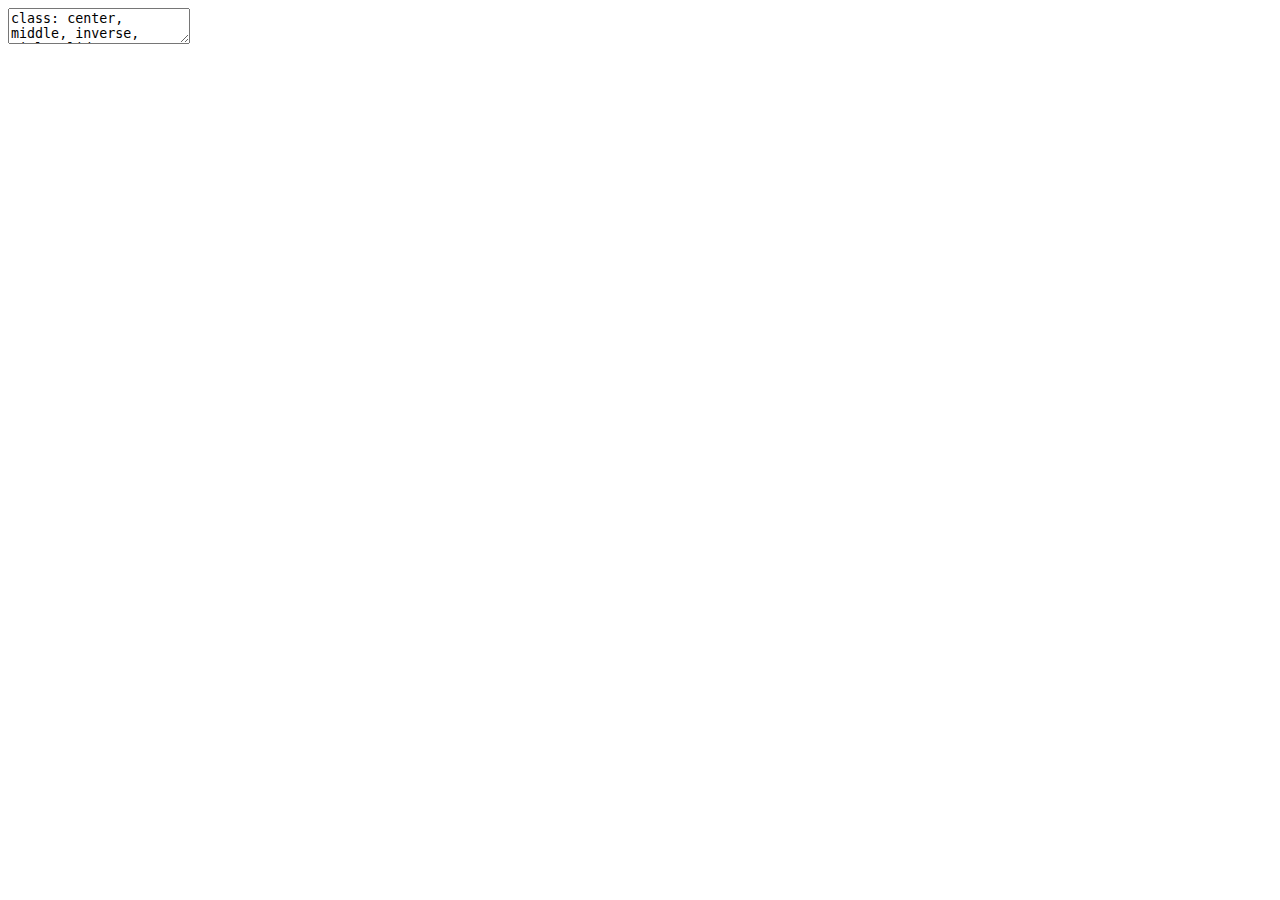
<file: seio2022/index.html>
<!DOCTYPE html>
<html lang="" xml:lang="">
  <head>
    <title>The rOpenSpain project</title>
    <meta charset="utf-8" />
    <meta name="author" content="Iñaki Úcar | Postdoctoral Fellow @ uc3m-Santander Big Data Institute" />
    <meta name="date" content="2022-06-09" />
    <script src="index_files/header-attrs/header-attrs.js"></script>
    <link href="index_files/remark-css/default.css" rel="stylesheet" />
    <link rel="stylesheet" href="rOpenSpain.css" type="text/css" />
    <link rel="stylesheet" href="extra.css" type="text/css" />
  </head>
  <body>
    <textarea id="source">
class: center, middle, inverse, title-slide

.title[
# <strong>The rOpenSpain project</strong>
]
.subtitle[
## R and open data
]
.author[
### <strong>Iñaki Úcar</strong> | Postdoctoral Fellow @ uc3m-Santander Big Data Institute
]
.date[
### June 9, 2022
]

---




class: base28

# Introduction

.left-column[
## When
]

.right-column[
It was **February 2018** when four people came together around open data:

- **Carlos J. Gil Bellosta**, statistical consultant, CEO @ circiteR
- **Luz Frías**, data developer, CTO @ circiteR
- **José Manuel Vera**, senior data scientist
- **Iñaki Úcar**, postdoctoral fellow @ IBiDat

### Motto

&gt; rOpenSci is our form; Spanish public data, our matter

]

---
class: base28

# Introduction

.left-column[
## When
## What
]

.right-column[
The **github.com/rOpenSpain** organization
- Website (ropenspain.es)
- Onboarding info
- Templates (shout-outs to Diego Hernangómez)
- **Packages**

The **ropenspain.slack.com** channel
- Do not hesitate to contact us for an invitation!
]

---
class: base28

# Introduction

.left-column[
## When
## What
## How
]

.right-column[
Do you have a package about Spanish data? &lt;br&gt;**Bring it to rOpenSpain!**
- The author transfers the repo to our GH organization
- The author retains full admin rights
- The package is added to the webpage and is available for installation
  through our [r-universe](https://ropenspain.r-universe.dev) organization
- We try to encourage R packaging best practices
- We try to help each other out

Do you need help? Get an invite to our Slack!
]

---

# Introduction

.left-column[
## When
## What
## How
## Overview
]

.right-column[
.pull-left[
### Statistical data
- istacbaser
- MicroDatosES
- MorbiditySpainR
- Siane

### Maps
- mapSpain
- LAU2boundaries4spain
- CatastRo, CatastRoNav
- caRtociudad
]

.pull-right[
### Government
- BOE
- infoelectoral
- senadoRES
- opendataes

### Economy
- tidyBdE

### Climate
- climaemet
- airqualityES
]
]

---
class: inverse, center, middle

# Statistical data



---

# istacbaser &lt;span style="font-size: 50%;"&gt;(on GitHub)&lt;/span&gt;

.pull-left[
### Authors

- José Manuel Cazorla-Artiles
- **Christian González-Martel**

### Key features

- Retrieve all the data available in the **Canary Islands Statistics Institute** API.
- Supports searching and downloading data.
- Supports **grep-like style search*.**
- Supports **Most Recent Value** queries.
]

.pull-right[
### Data sources

- [Instituto Canario de Estadística](http://www.gobiernodecanarias.org/istac/) (ISTAC).

### Output formats

- **data.frame**, with optional conversion to **POSIXct** for dates.
]


---

# MicroDatosEs &lt;span style="font-size: 50%;"&gt;(on CRAN)&lt;/span&gt;

.pull-left[
### Authors

- **Carlos J. Gil Bellosta**
- Carlos Neira
- Diego Paniagua Sánchez
- Fiorella Mori Peláez
- Jorge López Pérez
- José Luis Cañadas Reche

### Key features

- Retrieve and process microdata provided by Spanish statistical agencies.
]

.pull-right[
### Data sources

- [Instituto Nacional de Estadística](https://ine.es/) (INE).

### Output formats

- **data.frame**.

### Notes

- Currently covers the following datasets: **EPA** (Encuesta de Población Activa), **census** (2011), **EES** (Encuesta de Estructura Salarial), **mortality** (annual deaths in Spain; unfortunately, public microdata does not include the cause of death), **EPF** (Encuesta de Presupuestos Familiares), **padrón**.
]


---

# MorbiditySpainR &lt;span style="font-size: 50%;"&gt;(on GitHub)&lt;/span&gt;

.pull-left[
### Authors

- **Rafael Menéndez**

### Key features

- Retrieve and process morbidity microdata provided by Spanish statistical agencies.
- Provides functions for basic manipulation (filtering, extract diagnoses, reduce data and compute prevalences).
]

.pull-right[
### Data sources

- [Encuesta de morbilidad hospitalaria](https://www.ine.es/dyngs/INEbase/es/operacion.htm?c=Estadistica_C&amp;cid=1254736176778&amp;menu=resultados&amp;secc=1254736195291&amp;idp=1254735573175) del [Instituto Nacional de Estadística](https://ine.es/) (INE).

### Output formats

- **data.frame**.
]


---

# Siane &lt;span style="font-size: 50%;"&gt;(on GitHub)&lt;/span&gt;

.pull-left[
### Authors

- Carlos J. Gil Bellosta
- **Nuno Carvalho**

### Key features

- Find maps in the (pre-downloaded) Siane repository, i.e. searching by map year
  or administrative level using `siane_map()`.
- Bind numerical data to polygons using `siane_merge()`.
- Compatible with IGN maps and INE data.
]

.pull-right[
### Data sources

- [Instituto Geografico Nacional](https://www.ign.es/) (IGN).
- [Instituto Nacional de Estadística](https://ine.es/) (INE).

### Output formats

- **raster** objects.
- **data.frame**.
]

---
class: inverse, center, middle

# Maps



---

# mapSpain &lt;img src="https://ropenspain.github.io/mapSpain/logo.png" alt="mapSpain-logo" height="70" style="margin-top: -10px;vertical-align: middle;"&gt; &lt;span style="font-size: 50%;"&gt;(on CRAN)&lt;/span&gt;

.pull-left[
### Authors

- **Diego Hernangómez**

### Key features

- **Easy mapping of boundaries of Spain** (nation-wide, autonomous communities, provinces, municipalities).
- Use of **WMS/WMTS image tiles** (Google Maps-like) on either static and interactive maps
  (with {`leaflet`}) provided by Spanish public organisms.
- Translates names of autonomous communities and provinces across languages (Spanish, English, Catalan, ...)
  and into standardized codes (ISO, NUTS, INE...).
]

.pull-right[
### Data sources

- [GISCO](https://ec.europa.eu/eurostat/web/gisco) (Eurostat).
- [Instituto Geografico Nacional](https://www.ign.es/) (IGN).
- For tiles: Public organisms (&lt;https://www.idee.es/web/idee/segun-tipo-de-servicio&gt;).

### Output formats

- **sf** for vectors (as boundaries, roads, etc.).
- **SpatRaster** ({`terra`}) for static tiles.
]

---

# mapSpain &lt;img src="https://ropenspain.github.io/mapSpain/logo.png" alt="mapSpain-logo" height="70" style="margin-top: -10px;vertical-align: middle;"&gt; &lt;span style="font-size: 50%;"&gt;(on CRAN)&lt;/span&gt;

.pull-left[
### Quick demo


```r
library(mapSpain)
library(ggplot2)

*galicia &lt;- esp_get_munic_siane(region = "Galicia") |&gt;
  transform(
*   Provincia = esp_dict_translate(
      ine.prov.name, "es"
    )
  )

ggplot(galicia) +
  geom_sf(aes(fill = Provincia), color = "grey70") +
  labs(title = "Provincias de Galicia") +
  scale_fill_discrete(
    type = hcl.colors(4, "Blues")
  ) +
  theme_bw()
```
]

.pull-right[
&lt;img src="index_files/figure-html/mapspain-plot-1.png" width="100%" /&gt;
]


---

# LAU2boundaries4spain &lt;span style="font-size: 50%;"&gt;(on GitHub)&lt;/span&gt;

.pull-left[
### Authors

- Francisco Goerlich
- **Pedro J. Pérez**

### Key features

- Datasets of historical municipality boundaries from 2002 to 2021.
]

.pull-right[
### Data sources

- [Instituto Geografico Nacional](https://www.ign.es/) (IGN).

### Output formats

- **sf** data frames.
]


---

# CatastRo &lt;img src="https://ropenspain.github.io/CatastRo/logo.png" alt="catastro-logo" height="70" style="margin-top: -10px;vertical-align: middle;"&gt; &lt;span style="font-size: 50%;"&gt;(on CRAN)&lt;/span&gt;

.pull-left[
### Authors

- Ángel Delgado Panadero
- Iñaki Úcar
- **Diego Hernangómez**

### Key features

- Takes advantage of **INSPIRE Directive**.
- Retrieves cadastral **spatial data** of **buildings**, **parcels** and specific **cadastral references**.
- Get data **by bounding box** (WFS service) or **by municipality** (ATOM service).
- Retrieval of imagery via tiles available on the Cadastre.
]

.pull-right[
### Data sources

- [Cadastre of Spain](https://www.catastro.minhap.es/webinspire/index.html).
- **Does not include neither Navarre not the Basque Country**,
  as they have their own cadastral offices (see **CatastRoNav** for Navarre).

### Output formats

- **sf** for vectors (buildings, parcels, etc.).
- **SpatRaster** (`terra`) for static tiles.
]

---

# CatastRo &lt;img src="https://ropenspain.github.io/CatastRo/logo.png" alt="catastro-logo" height="70" style="margin-top: -10px;vertical-align: middle;"&gt; &lt;span style="font-size: 50%;"&gt;(on CRAN)&lt;/span&gt;

.pull-left[
### Quick demo


```r
library(CatastRo)
library(ggplot2)

*burgo_osma &lt;- catr_atom_get_buildings(
  "Burgo de Osma"
) |&gt; sf::st_transform(4326)

ggplot(burgo_osma) +
  geom_sf(aes(fill = currentUse), col = NA) +
  scale_fill_viridis_d(na.translate = FALSE) +
  theme_minimal() +
  coord_sf(
    xlim = c(-3.0752, -3.0679),
    ylim = c(41.5831, 41.5884)
  ) +
  labs(
    title = "El Burgo de Osma, Soria",
    fill = "Use of the building"
  )
```
]

.pull-right[
&lt;img src="index_files/figure-html/catastro-plot-1.png" width="100%" /&gt;
]


---

# CatastRoNav &lt;img src="https://ropenspain.github.io/CatastRoNav/logo.png" alt="catastronav-logo" height="70" style="margin-top: -10px;vertical-align: middle;"&gt; &lt;span style="font-size: 50%;"&gt;(on GitHub)&lt;/span&gt;

.pull-left[
### Authors

- **Diego Hernangómez**

### Key features

- Takes advantage of **INSPIRE Directive**.
- Retrieves cadastral **spatial data** of **buildings**, **parcels** and specific **cadastral references**.
- Get data **by bounding box** (WFS service).
]

.pull-right[
### Data sources

- [Cadastre of Navarre](https://idena.navarra.es/portal/servicios?lang=en).

### Output formats

- **sf** objects.

### Notes

- Service provided by the **Cadastre of Navarre is more limited** than the provided
  by the Spanish Cadastre (see **CatastRo** package).
]

---

# CatastRoNav &lt;img src="https://ropenspain.github.io/CatastRoNav/logo.png" alt="catastronav-logo" height="70" style="margin-top: -10px;vertical-align: middle;"&gt; &lt;span style="font-size: 50%;"&gt;(on GitHub)&lt;/span&gt;

.pull-left[
### Quick demo


```r
library(CatastRoNav)
library(ggplot2)

olite &lt;- c(-1.646812, 42.814528, -1.638036, 42.820320)

*olite_bu &lt;- catrnav_wfs_get_buildings_bbox(
  olite,
  srs = 4326
)

ggplot(olite_bu) +
  geom_sf(aes(fill = value), color = NA) +
  scale_fill_viridis_b(
    show.limits = TRUE,
    breaks = seq(0, 30, 5)
  ) +
  theme_minimal() +
  labs(
    title = "Olite, Navarre",
    subtitle = "Height of buldings",
    fill = "meters"
  )
```
]

.pull-right[
&lt;img src="index_files/figure-html/catastronav-plot-1.png" width="100%" /&gt;
]


---

# caRtociudad &lt;span style="font-size: 50%;"&gt;(on GitHub)&lt;/span&gt;

.pull-left[
### Authors

- **Carlos J. Gil Bellosta**
- Luz Frías

### Key features

- Access to **CartoCiudad API**, which provides mapping and other related services for Spain.
- Services: geocoding, reverse geocoding, routes, maps...
- **Unlimited and free** (no quota limits, no registration procedures).

]

.pull-right[
### Data sources

- [CartoCiudad](https://www.cartociudad.es/web/portal).

### Output formats

- **data.frame**.
- **ggmap**-compatible **raster** objects.
]

---

# caRtociudad &lt;span style="font-size: 50%;"&gt;(on GitHub)&lt;/span&gt;

.pull-left[
### Quick demo


```r
library(caRtociudad)

*soria &lt;- cartociudad_geocode("ayuntamiento soria")
*soria_map &lt;- cartociudad_get_map(
  c(soria$lat, soria$lng), 0.3)

ggmap::ggmap(soria_map)
```
]

.pull-right[
&lt;img src="index_files/figure-html/caRtociudad-plot-1.png" width="100%" /&gt;
]

---
class: inverse, center, middle

# Government



---

# BOE &lt;span style="font-size: 50%;"&gt;(on GitHub)&lt;/span&gt;

.pull-left[
### Authors

- **Lluís Revilla Sancho**

### Key features

- Retrieve data from **Boletín Oficial del Estado** (BOE).
- Retrieve data from **Boletín Oficial del Registro Mercantil del Estado** (BORME).
- Main function `retrieve_sumario()` to retrieve summaries by date.
- Additional functions to obtain URLs and download publications.
]

.pull-right[
### Data sources

- [Agencia Estatal Boletín Oficial del Estado](https://boe.es/).

### Output formats

- **data.frame**.
- XML document.

### Notes

- See &lt;https://llrs.github.io/BOE_historico&gt; for a detailed analysis.
]

---

# BOE &lt;span style="font-size: 50%;"&gt;(on GitHub)&lt;/span&gt;

.pull-left[
### Quick demo


```r
library(BOE)
library(ggplot2)

*sumario &lt;- retrieve_sumario(as.Date("2022-05-06")) |&gt;
  transform(dpt = sub("MINISTERIO", "M.", departament)) |&gt;
  transform(dpt = stringr::str_trunc(dpt, 20))

ggplot(sumario) +
  aes(forcats::fct_infreq(dpt)) +
  geom_bar() +
  coord_flip() +
  theme_minimal() +
  labs(
    title = "Publicaciones por departamento",
    subtitle = "BOE del 6 de mayo de 2022",
    caption = "Fuente: BOE",
    x = NULL
  )
```
]

.pull-right[
&lt;img src="index_files/figure-html/boe-plot-1.png" width="100%" /&gt;
]


---

# infoelectoral &lt;span style="font-size: 50%;"&gt;(on GitHub)&lt;/span&gt;

.pull-left[
### Authors

- **Héctor Meleiro**

### Key features

- Retrieve election data at municipality level.
- Retrieve election data at polling station level.
- Retrieve election candidates data.
- Provides datasets with administrative codes
  for autonomous communities, provinces, and municipalities,
  as well as median income data for census tracts.
]

.pull-right[
### Data sources

- [Ministerio del Interior](https://infoelectoral.interior.gob.es/opencms/es/inicio/).

### Output formats

- **data.frame**.
]

---

# infoelectoral &lt;span style="font-size: 50%;"&gt;(on GitHub)&lt;/span&gt;

.pull-left[
### Quick demo


```r
library(infoelectoral)
library(dplyr)
library(ggplot2)

*df &lt;- municipios("congreso", anno="1982", mes="10") |&gt;
  group_by(siglas) |&gt;
  summarise(votos = sum(votos)) |&gt;
  mutate(seats = round(votos / sum(votos) * 350)) |&gt;
  filter(seats &gt;= 10)

df &lt;- ggparliament::parliament_data(
  df, type="semicircle", 7, df$seats)

ggplot(df) +
  aes(x, y, colour = siglas) +
  ggparliament::geom_parliament_seats() + 
  ggparliament::theme_ggparliament() +
  scale_color_manual(values=c(
    "#3399FF", "#3399FF", "#009900", "#0000EB",
    "#F10000", "#F10000", "#F10000", "#FFA500"
  )) +
  theme(legend.position = 'bottom')
```
]

.pull-right[
&lt;img src="index_files/figure-html/infoelectoral-plot-1.png" width="100%" /&gt;
]


---

# senadoRES &lt;span style="font-size: 50%;"&gt;(on GitHub)&lt;/span&gt;

.pull-left[
### Authors

- **Lluís Revilla Sancho**

### Key features

- Retrieve senators data since 1977.
- Retrieve summaries, commissions, documents, initiatives...
]

.pull-right[
### Data sources

- [Senado](https://www.senado.es/web/relacionesciudadanos/datosabiertos/catalogodatos/index.html).

### Output formats

- **data.frame**.
]

---

# senadoRES &lt;span style="font-size: 50%;"&gt;(on GitHub)&lt;/span&gt;

.pull-left[
### Quick demo


```r
library(senadoRES)
library(dplyr)
library(ggplot2)

*df &lt;- senadores() |&gt;
  group_by(legislatura) |&gt;
  count(sex) |&gt;
  filter(!is.na(sex)) |&gt;
  mutate(ratio = n/sum(n)) |&gt;
  filter(sex != "male")

ggplot(df) +
  aes(legislatura, ratio) +
  geom_line() +
  geom_hline(yintercept=0.5, linetype=2, col="red") +
  scale_y_continuous(
    labels = scales::percent_format(accuracy = 1)) +
  theme_bw() +
  labs(
    title = "Ratio of women",
    x = "Legislatura",
    y = "% of women"
  )
```
]

.pull-right[
&lt;img src="index_files/figure-html/senadoRES-plot-1.png" width="100%" /&gt;
]


---

# opendataes &lt;span style="font-size: 50%;"&gt;(on GitHub)&lt;/span&gt;

.pull-left[
### Authors

- **Jorge Cimentada**
- Jorge López

### Key features

- Retrieve data from **datos.gob.es**, the open-data initiative from the Spanish Government.
- Currently, supports CSV format and 11 publishers (see `publishers_available`).
- The identifier of a web-based search can be directly provided to `openes_load()`.
- R-based search via `openes_keywords()`.
]

.pull-right[
### Data sources

- [datos.gob.es](https://datos.gob.es/).

### Output formats

- An object with `metadata` and `data`, both as **tibble**.
]

---
class: inverse, center, middle

# Economy



---

# tidyBdE &lt;img src="https://ropenspain.github.io/tidyBdE/logo.png" alt="tidyBdE-logo" height="70" style="margin-top: -10px;vertical-align: middle;"&gt; &lt;span style="font-size: 50%;"&gt;(on CRAN)&lt;/span&gt;

.pull-left[
### Authors

- **Diego Hernangómez**

### Key features

- API package that helps to retrieve data from Banco de España.
  **~14.000** time series available. Specific series can be search by keyword.
- Includes **macroeconomic data** from the Statistical Bulletin,
  **key summary indicators, exchange rates and interest rates**.
- Helper functions to retrieve some of the most relevant indicators via `bde_ind_*` functions.
- Specific color palettes and theme for {`ggplot2`}.
]

.pull-right[
### Data sources

- [Bank of Spain](https://www.bde.es/webbde/en/estadis/infoest/descarga_series_temporales.html) 
  time-series bulk data download. This includes also data from ECB, INE, Eurostat, etc.

### Output formats

- **tibble**, with dates and numbers formatted to base **R** specification 
  (i.e. `2,000.32` with decimal comma is converted to `2000,32`).
]

---

# tidyBdE &lt;img src="https://ropenspain.github.io/tidyBdE/logo.png" alt="tidyBdE-logo" height="70" style="margin-top: -10px;vertical-align: middle;"&gt; &lt;span style="font-size: 50%;"&gt;(on CRAN)&lt;/span&gt;

.pull-left[
### Quick demo


```r
library(tidyBdE)
library(ggplot2)

*euribor_month &lt;- bde_ind_euribor_12m_monthly() |&gt;
  subset(Date &gt; "2010-01-01")

ggplot(euribor_month) +
  aes(Date, Euribor_12M_Monthly) +
* geom_line(colour = bde_vivid_pal()(1)) +
  scale_y_continuous(
    labels = scales::number_format(suffix = "%")
  ) +
* theme_bde() +
  labs(
    title = "Euribor 12 months",
    subtitle = "Monthly data",
    caption = "Source: BdE"
  )
```
]

.pull-right[
&lt;img src="index_files/figure-html/tidybde-plot-1.png" width="100%" /&gt;
]

---
class: inverse, center, middle

# Climate



---

# climaemet &lt;img src="https://ropenspain.github.io/climaemet/logo.png" alt="catastro-logo" height="70" style="margin-top: -10px;vertical-align: middle;"&gt; &lt;span style="font-size: 50%;"&gt;(on CRAN)&lt;/span&gt;

.pull-left[
### Authors

- Manuel Pizarro
- **Diego Hernangómez**
- Gema Fernández-Avilés

### Key features

- Retrieve climatic information registered by the AEMET stations (wind speed, temperature, air pressure...).
- Optional spatial information in **sf** format.
- Create scientific graphs (climate charts, trend analysis of climate time series,
  temperature and precipitation anomalies maps, “warming stripes” graphics, climatograms, etc.).
]

.pull-right[
### Data sources

- [Agencia Estatal de Meteorología](https://opendata.aemet.es/centrodedescargas/inicio).

### Output formats

- Formatted **tibble** for compatibility with **tidyverse**.
- Dates and numbers are formatted properly.
- Geo-tagged points (**sf**) using the option `return_sf = TRUE`.

### Notes

- (Free) API key required ([go get it](https://opendata.aemet.es/centrodedescargas/obtencionAPIKey)).
  Can be recorded as environment variable on R using `aemet_api_key(..., install=TRUE)`.
]

---

# climaemet &lt;img src="https://ropenspain.github.io/climaemet/logo.png" alt="catastro-logo" height="70" style="margin-top: -10px;vertical-align: middle;"&gt; &lt;span style="font-size: 50%;"&gt;(on CRAN)&lt;/span&gt;

.pull-left[
### Quick demo


```r
library(climaemet)
library(ggplot2)

*temp2020 &lt;- aemet_daily_period(
  "8416",
  start = 2020, end = 2020
)

ggplot(temp2020) +
  geom_col(aes(fecha, tmed, fill = tmed)) +
  scale_fill_gradientn(
    colours = hcl.colors(20, "RdBu", rev = TRUE),
    labels = scales::label_number(suffix = "º")
  ) +
  guides(fill = guide_colorsteps()) +
  theme_minimal() +
  labs(
    title = "Valencia, Spain",
    subtitle = "AEMET Station Id: 8416",
    fill = "Avg. daily temp.",
    y = "Celsius degrees",
    x = "date"
  )
```
]

.pull-right[
&lt;img src="index_files/figure-html/climaemet-plot-1.png" width="100%" /&gt;
]


---

# airqualityES &lt;span style="font-size: 50%;"&gt;(on CRAN)&lt;/span&gt;

.pull-left[
### Authors

- **Jose V. Die**
- Jose R. Caro

### Key features

- Dataset of **air quality measurements** in Spain from 2001 to 2018.
- Measurements of several pollutants: As B(a)P Cd Ni Pb PM10 PM2.5.
- Dataset of measurement stations.
]

.pull-right[
### Data sources

- [Ministerio para la Transición Ecológica y el Reto Demográfico](https://www.miteco.gob.es/es/calidad-y-evaluacion-ambiental/temas/atmosfera-y-calidad-del-aire/calidad-del-aire/evaluacion-datos/datos/Default.aspx).

### Output formats

- **tibble**.
]

---

# airqualityES &lt;span style="font-size: 50%;"&gt;(on CRAN)&lt;/span&gt;

.pull-left[
### Quick demo


```r
library(dplyr)
library(ggplot2)

*selection &lt;- airqualityES::stations |&gt;
  filter(station_name == "Barcelona (Sants)")

*df &lt;- airqualityES::airqES |&gt;
  filter(grepl(selection$id, station_id)) |&gt;
  filter(pollutant == "PM10") |&gt;
  mutate(pm10 = rowMeans(
    across(starts_with("D")), na.rm=TRUE)) |&gt;
  mutate(date = as.Date(paste(year, month, 1, sep="-")))

ggplot(df) +
  aes(date, pm10) +
  geom_line() +
  geom_smooth() +
  theme_bw() +
  labs(
    title = "Montly average of PM10",
    subtitle = "Measurement at Barcelona (Sants)"
  )
```
]

.pull-right[
&lt;img src="index_files/figure-html/airqualityES-plot-1.png" width="100%" /&gt;
]

---
class: base24

# Join rOpenSpain!

- Much more could be done about the retrieval of statistical data
  - In particular, we still lack an **"inebaser"** similar to istacbaser

- Mapping needs are pretty much covered, but improvements can always be made
  - We still lack cadastral access to the Basque Country
  - Others would require a transition to the new spatial stack (based on **sf**)

- **opendataes** needs your help!
  - It does a great job setting the framework required to work with datos.gob.es
  - There are many publishers and formats that could be added

- Do you have other ideas? We'd love to hear you out!

---
class: center, middle, end-slide

# Thanks!

Slides created via the R package [**xaringan**](https://github.com/yihui/xaringan) with the [**rosxaringan**](https://github.com/rOpenSpain/rosxaringan) template.

The chakra comes from [remark.js](https://remarkjs.com), [**knitr**](https://yihui.org/knitr/), and [R Markdown](https://rmarkdown.rstudio.com).
    </textarea>
<style data-target="print-only">@media screen {.remark-slide-container{display:block;}.remark-slide-scaler{box-shadow:none;}}</style>
<script src="https://remarkjs.com/downloads/remark-latest.min.js"></script>
<script src="rOpenSpain.js"></script>
<script>var slideshow = remark.create({
"slideNumberFormat": "%current%",
"highlightStyle": "github",
"highlightLines": true,
"ratio": "16:9",
"countIncrementalSlides": false
});
if (window.HTMLWidgets) slideshow.on('afterShowSlide', function (slide) {
  window.dispatchEvent(new Event('resize'));
});
(function(d) {
  var s = d.createElement("style"), r = d.querySelector(".remark-slide-scaler");
  if (!r) return;
  s.type = "text/css"; s.innerHTML = "@page {size: " + r.style.width + " " + r.style.height +"; }";
  d.head.appendChild(s);
})(document);

(function(d) {
  var el = d.getElementsByClassName("remark-slides-area");
  if (!el) return;
  var slide, slides = slideshow.getSlides(), els = el[0].children;
  for (var i = 1; i < slides.length; i++) {
    slide = slides[i];
    if (slide.properties.continued === "true" || slide.properties.count === "false") {
      els[i - 1].className += ' has-continuation';
    }
  }
  var s = d.createElement("style");
  s.type = "text/css"; s.innerHTML = "@media print { .has-continuation { display: none; } }";
  d.head.appendChild(s);
})(document);
// delete the temporary CSS (for displaying all slides initially) when the user
// starts to view slides
(function() {
  var deleted = false;
  slideshow.on('beforeShowSlide', function(slide) {
    if (deleted) return;
    var sheets = document.styleSheets, node;
    for (var i = 0; i < sheets.length; i++) {
      node = sheets[i].ownerNode;
      if (node.dataset["target"] !== "print-only") continue;
      node.parentNode.removeChild(node);
    }
    deleted = true;
  });
})();
// add `data-at-shortcutkeys` attribute to <body> to resolve conflicts with JAWS
// screen reader (see PR #262)
(function(d) {
  let res = {};
  d.querySelectorAll('.remark-help-content table tr').forEach(tr => {
    const t = tr.querySelector('td:nth-child(2)').innerText;
    tr.querySelectorAll('td:first-child .key').forEach(key => {
      const k = key.innerText;
      if (/^[a-z]$/.test(k)) res[k] = t;  // must be a single letter (key)
    });
  });
  d.body.setAttribute('data-at-shortcutkeys', JSON.stringify(res));
})(document);
(function() {
  "use strict"
  // Replace <script> tags in slides area to make them executable
  var scripts = document.querySelectorAll(
    '.remark-slides-area .remark-slide-container script'
  );
  if (!scripts.length) return;
  for (var i = 0; i < scripts.length; i++) {
    var s = document.createElement('script');
    var code = document.createTextNode(scripts[i].textContent);
    s.appendChild(code);
    var scriptAttrs = scripts[i].attributes;
    for (var j = 0; j < scriptAttrs.length; j++) {
      s.setAttribute(scriptAttrs[j].name, scriptAttrs[j].value);
    }
    scripts[i].parentElement.replaceChild(s, scripts[i]);
  }
})();
(function() {
  var links = document.getElementsByTagName('a');
  for (var i = 0; i < links.length; i++) {
    if (/^(https?:)?\/\//.test(links[i].getAttribute('href'))) {
      links[i].target = '_blank';
    }
  }
})();
// adds .remark-code-has-line-highlighted class to <pre> parent elements
// of code chunks containing highlighted lines with class .remark-code-line-highlighted
(function(d) {
  const hlines = d.querySelectorAll('.remark-code-line-highlighted');
  const preParents = [];
  const findPreParent = function(line, p = 0) {
    if (p > 1) return null; // traverse up no further than grandparent
    const el = line.parentElement;
    return el.tagName === "PRE" ? el : findPreParent(el, ++p);
  };

  for (let line of hlines) {
    let pre = findPreParent(line);
    if (pre && !preParents.includes(pre)) preParents.push(pre);
  }
  preParents.forEach(p => p.classList.add("remark-code-has-line-highlighted"));
})(document);</script>

<script>
slideshow._releaseMath = function(el) {
  var i, text, code, codes = el.getElementsByTagName('code');
  for (i = 0; i < codes.length;) {
    code = codes[i];
    if (code.parentNode.tagName !== 'PRE' && code.childElementCount === 0) {
      text = code.textContent;
      if (/^\\\((.|\s)+\\\)$/.test(text) || /^\\\[(.|\s)+\\\]$/.test(text) ||
          /^\$\$(.|\s)+\$\$$/.test(text) ||
          /^\\begin\{([^}]+)\}(.|\s)+\\end\{[^}]+\}$/.test(text)) {
        code.outerHTML = code.innerHTML;  // remove <code></code>
        continue;
      }
    }
    i++;
  }
};
slideshow._releaseMath(document);
</script>
<!-- dynamically load mathjax for compatibility with self-contained -->
<script>
(function () {
  var script = document.createElement('script');
  script.type = 'text/javascript';
  script.src  = 'https://mathjax.rstudio.com/latest/MathJax.js?config=TeX-MML-AM_CHTML';
  if (location.protocol !== 'file:' && /^https?:/.test(script.src))
    script.src  = script.src.replace(/^https?:/, '');
  document.getElementsByTagName('head')[0].appendChild(script);
})();
</script>
  </body>
</html>
</file>
<file: seio2022/index_files/remark-css/default.css>
a, a > code {
  color: rgb(249, 38, 114);
  text-decoration: none;
}
.footnote {
  position: absolute;
  bottom: 3em;
  padding-right: 4em;
  font-size: 90%;
}
.remark-code-line-highlighted     { background-color: #ffff88; }

.inverse {
  background-color: #272822;
  color: #d6d6d6;
  text-shadow: 0 0 20px #333;
}
.inverse h1, .inverse h2, .inverse h3 {
  color: #f3f3f3;
}
/* Two-column layout */
.left-column {
  color: #777;
  width: 20%;
  height: 92%;
  float: left;
}
.left-column h2:last-of-type, .left-column h3:last-child {
  color: #000;
}
.right-column {
  width: 75%;
  float: right;
  padding-top: 1em;
}
.pull-left {
  float: left;
  width: 47%;
}
.pull-right {
  float: right;
  width: 47%;
}
.pull-right + * {
  clear: both;
}
img, video, iframe {
  max-width: 100%;
}
blockquote {
  border-left: solid 5px lightgray;
  padding-left: 1em;
}
.remark-slide table {
  margin: auto;
  border-top: 1px solid #666;
  border-bottom: 1px solid #666;
}
.remark-slide table thead th { border-bottom: 1px solid #ddd; }
th, td { padding: 5px; }
.remark-slide thead, .remark-slide tfoot, .remark-slide tr:nth-child(even) { background: #eee }

@page { margin: 0; }
@media print {
  .remark-slide-scaler {
    width: 100% !important;
    height: 100% !important;
    transform: scale(1) !important;
    top: 0 !important;
    left: 0 !important;
  }
}
</file>
<file: seio2022/rOpenSpain.css>
/* -------------------------------------------------------
 *
 *     !! This file was generated by xaringanthemer !!
 *
 *  Changes made to this file directly will be overwritten
 *  if you used xaringanthemer in your xaringan slides Rmd
 *
 *  Issues or likes?
 *    - https://github.com/gadenbuie/xaringanthemer
 *    - https://www.garrickadenbuie.com
 *
 *  Need help? Try:
 *    - vignette(package = "xaringanthemer")
 *    - ?xaringanthemer::style_xaringan
 *    - xaringan wiki: https://github.com/yihui/xaringan/wiki
 *    - remarkjs wiki: https://github.com/gnab/remark/wiki
 *
 *  Version: 0.4.0
 *
 * ------------------------------------------------------- */
@import url(https://fonts.googleapis.com/css?family=Roboto&display=swap);
@import url(https://fonts.googleapis.com/css?family=Roboto:300&display=swap);
@import url(https://fonts.googleapis.com/css?family=Roboto+Mono&display=swap);


:root {
  /* Fonts */
  --text-font-family: Roboto;
  --text-font-is-google: 1;
  --text-font-family-fallback: -apple-system, BlinkMacSystemFont, avenir next, avenir, helvetica neue, helvetica, Ubuntu, roboto, noto, segoe ui, arial;
  --text-font-base: sans-serif;
  --header-font-family: Roboto;
  --header-font-is-google: 1;
  --header-font-family-fallback: Georgia, serif;
  --code-font-family: 'Roboto Mono';
  --code-font-is-google: 1;
  --base-font-size: 20px;
  --text-font-size: 1rem;
  --code-font-size: 0.7rem;
  --code-inline-font-size: 1em;
  --header-h1-font-size: 2.75rem;
  --header-h2-font-size: 2.25rem;
  --header-h3-font-size: 1.75rem;

  /* Colors */
  --text-color: #555555;
  --header-color: #555555;
  --background-color: #FFFFFF;
  --link-color: #986dbd;
  --text-bold-color: #986dbd;
  --code-highlight-color: rgba(255,255,0,0.5);
  --inverse-text-color: #F4F0F8;
  --inverse-background-color: #986dbd;
  --inverse-header-color: #F4F0F8;
  --inverse-link-color: #e1d5ec;
  --title-slide-background-color: #986dbd;
  --title-slide-text-color: #00000;
  --header-background-color: #555555;
  --header-background-text-color: #FFFFFF;
  --base: #986dbd;
  --white: #F4F0F8;
  --black: #555555;
  --bg-image: url([data-uri]);
}

html {
  font-size: var(--base-font-size);
}

body {
  font-family: var(--text-font-family), var(--text-font-family-fallback), var(--text-font-base);
  font-weight: normal;
  color: var(--text-color);
}
h1, h2, h3 {
  font-family: var(--header-font-family), var(--header-font-family-fallback);
  font-weight: 300;
  color: var(--header-color);
  margin-top: 0.5rem;
  margin-bottom: 0.5rem;
}
.remark-slide-content {
  background-color: var(--background-color);
  background-image: linear-gradient(rgba(255, 255, 255, 0.9) 0%, rgba(255, 255, 255, 0.5) 90%, rgba(255, 255, 255, 0.3) 100%), var(--bg-image);
  background-size: cover;
  font-size: 1rem;
  padding: 0.5em 4em 2.6em 4em;
  width: 100%;
  height: 100%;
}
.remark-slide-content h1 {
  font-size: var(--header-h1-font-size);
}
.remark-slide-content h2 {
  font-size: var(--header-h2-font-size);
}
.remark-slide-content h3 {
  font-size: var(--header-h3-font-size);
}
.remark-code, .remark-inline-code {
  font-family: var(--code-font-family), Menlo, Consolas, Monaco, Liberation Mono, Lucida Console, monospace;
}
.remark-code {
  font-size: var(--code-font-size);
  border: 1px solid #cccccc;
}
.remark-inline-code {
  font-size: var(--code-inline-font-size);
  color: #333;
  background-color: #f8f8f8;
  padding: 2px;
}
.remark-slide-number {
  color: #986dbd;
  opacity: 1;
  font-size: 0.9rem;
}
strong {
  font-weight: bold;
  color: var(--text-bold-color);
}
a, a > code {
  color: var(--link-color);
  text-decoration: none;
}
.footnote {
  position: absolute;
  bottom: 60px;
  padding-right: 4em;
  font-size: 0.9em;
}
.remark-code-line-highlighted {
  background-color: var(--code-highlight-color);
}
.inverse {
  background-color: var(--inverse-background-color);
  background-image: linear-gradient(rgba(152, 109, 189, 0.75), rgba(152, 109, 189, 0.9)), var(--bg-image);
  background-size: cover;
  color: var(--inverse-text-color);
  text-shadow: none;

}
.inverse h1, .inverse h2, .inverse h3 {
  color: var(--inverse-header-color);
}

.inverse a, .inverse a > code {
  color: var(--inverse-link-color);
}

.end-slide {
  background-color: #c8b1dc;
  background-image: linear-gradient(rgba(200, 177, 220, 0.1), rgba(200, 177, 220, 0.3) 60%, rgba(200, 177, 220, 0.7)), var(--bg-image);
  background-size: cover;
  text-shadow: none;
  color: black;
}

.end-slide .remark-slide-number {
  display: none;
}

.end-slide .ros-footer {
  display: none;
}

.title-slide, .title-slide h1, .title-slide h2, .title-slide h3 {
  color: var(--title-slide-text-color);
}
.title-slide {
  background-color: var(--title-slide-background-color);
  background-image: var(--bg-image);
  background-size: cover;
}

.title-slide h1 {
 margin: 8.5rem 0 8.5rem 0;
}

.title-slide h2, .title-slide h3 {
  text-align: left;
}

.title-slide h2{
   font-size: 2rem;
}

.title-slide h3{
   font-size: 1.1rem;
}
.title-slide .remark-slide-number {
  display: none;
}
/* Two-column layout */
.left-column {
  width: 20%;
  height: 92%;
  float: left;
}
.left-column h2, .left-column h3 {
  color: #986dbd99;
}
.left-column h2:last-of-type, .left-column h3:last-child {
  color: #986dbd;
}
.right-column {
  width: 75%;
  float: right;
  padding-top: 1em;
}
.pull-left {
  float: left;
  width: 47%;
}
.pull-right {
  float: right;
  width: 47%;
}
.pull-right + * {
  clear: both;
}
img, video, iframe {
  max-width: 100%;
}
blockquote {
  border-left: solid 5px #986dbd80;
  padding-left: 1em;
}
.remark-slide table {
  margin: auto;
  border-top: 1px solid #666;
  border-bottom: 1px solid #666;
}
.remark-slide table thead th {
  border-bottom: 1px solid #ddd;
}
th, td {
  padding: 5px;
}
.remark-slide thead, .remark-slide tfoot, .remark-slide tr:nth-child(even) {
  background: #EAE1F1;
}
table.dataTable tbody {
  background-color: var(--background-color);
  color: var(--text-color);
}
table.dataTable.display tbody tr.odd {
  background-color: var(--background-color);
}
table.dataTable.display tbody tr.even {
  background-color: #EAE1F1;
}
table.dataTable.hover tbody tr:hover, table.dataTable.display tbody tr:hover {
  background-color: rgba(255, 255, 255, 0.5);
}
.dataTables_wrapper .dataTables_length, .dataTables_wrapper .dataTables_filter, .dataTables_wrapper .dataTables_info, .dataTables_wrapper .dataTables_processing, .dataTables_wrapper .dataTables_paginate {
  color: var(--text-color);
}
.dataTables_wrapper .dataTables_paginate .paginate_button {
  color: var(--text-color) !important;
}

/* Slide Header Background for h1 elements */
.remark-slide-content.header_background > h1 {
  display: block;
  position: absolute;
  top: 0;
  left: 0;
  width: 100%;
  background: var(--header-background-color);
  color: var(--header-background-text-color);
  padding: 2rem 64px 1.5rem 64px;
  margin-top: 0;
  box-sizing: border-box;
}
.remark-slide-content.header_background {
  padding-top: 7rem;
}

@page { margin: 0; }
@media print {
  .remark-slide-scaler {
    width: 100% !important;
    height: 100% !important;
    transform: scale(1) !important;
    top: 0 !important;
    left: 0 !important;
  }
}

.base {
  color: var(--base);
}
.bg-base {
  background-color: var(--base);
}
.white {
  color: var(--white);
}
.bg-white {
  background-color: var(--white);
}
.black {
  color: var(--black);
}
.bg-black {
  background-color: var(--black);
}



/* Extra CSS */
.title-slide {
  background-color: white;
}

.title-slide .ros-footer {
  display: none;
}

.inverse .remark-slide-number,
.inverse .ros-footer,
.inverse .ros-footer a {
 color: white;
}

.ros-footer {
  bottom: 12px;
  opacity: .5;
  position: absolute;
  left: 20px;
  color: #555555;
  font-family: var(--text-font-family), var(--text-font-family-fallback), var(--text-font-base);
  font-weight: 300;
  font-size: 1.3rem;
  opacity: 1;
}

.ros-footer a{
  color: #555555;
}

.roslogo {
    height: 32px;
    margin-right: 10px;
    vertical-align: middle;
    margin-top: -4px;
}
</file>
<file: seio2022/extra.css>
li:not(:last-child) {
  margin-bottom: 0.7em;
}

.remark-slide-content {
  font-size: 1.1rem;
}

.base24 p,
.base24 ul {
  font-size: 24px;
}

.base28 p,
.base28 ul {
  font-size: 28px;
}
</file>
